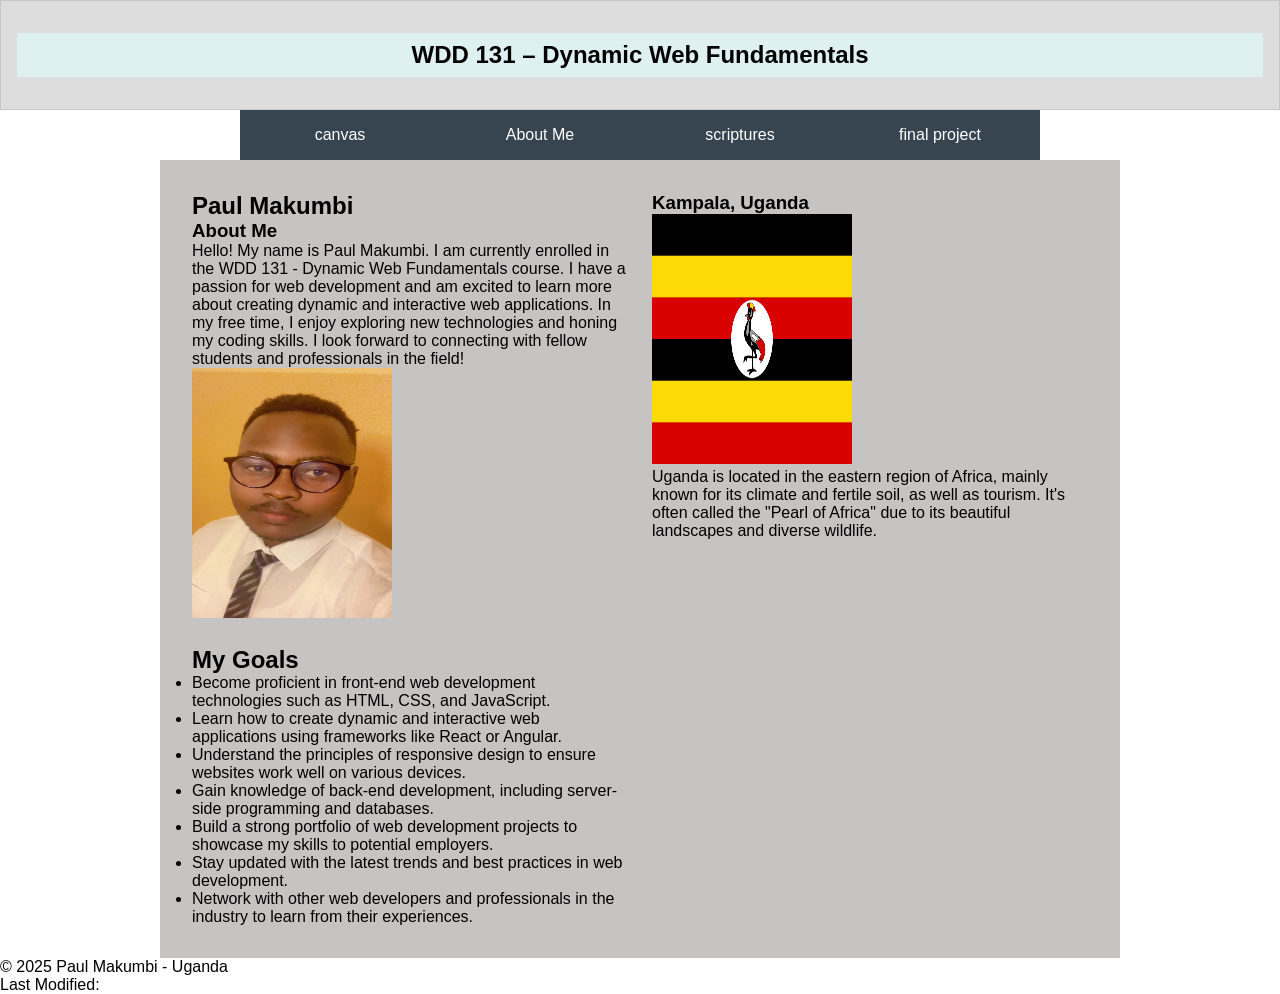
<file: index.html>
<!DOCTYPE html>
<html lang="en">

<head>
  <meta charset="UTF-8">
  <meta name="viewport" content="width=device-width, initial-scale=1.0">
  <title>WDD 131 - Dynamic Web Fundamentals - Paul Makumbi</title>
  <meta name="description" content="WDD 131 web fundamentals - This page contains my reason for taking this course, my goals, and a little about me and my location.">
  <meta name="author" content="Paul Makumbi">
  <link rel="stylesheet" href="styles/base.css">
  <link rel="preconnect" href="https://fonts.googleapis.com">
  <link rel="preconnect" href="https://fonts.gstatic.com" crossorigin>
  <link href="https://fonts.googleapis.com/css2?family=Roboto:ital@0;1&display=swap" rel="stylesheet">
  <script src="scripts/getdates.js" defer></script>
</head>

<body>
  <header>
    <h1><span id="course-title">WDD 131 – Dynamic Web Fundamentals</span></h1>
      <nav>
       <ul>
        <li><a href="https://byupw.instructure.com/profile/qr_mobile_login">canvas</a></li>
        <li><a href="about.html">About Me</a></li>
        <li><a href="https://www.churchofjesuschrist.org/study/scriptures/dc-testament/dc/46?lang=eng.html">scriptures</a></li>
        <li><a href="finalproject.html">final project</a></li>
       </ul>
      </nav>
  </header>

  <main>
    <section class="intro">
      <h2>Paul Makumbi</h2>
      <div class="about-content">
        <div class="about-text">
          <h3>About Me</h3>
          <p>Hello! My name is Paul Makumbi. I am currently enrolled in the WDD 131 - Dynamic Web Fundamentals course. I
            have a passion for web development and am excited to learn more about creating dynamic and interactive web
            applications. In my free time, I enjoy exploring new technologies and honing my coding skills. I look
            forward to connecting with fellow students and professionals in the field!</p>
        </div>
        <img src="images/paul.jpg" alt="Paul Makumbi photo" width="200" height="250">
      </div>
    </section>

    <section class="card">
      <h3>Kampala, Uganda</h3>
      <div class="location-content">
        <img src="images/uga.jpg" alt="Uganda photo" width="200" height="250">
        <p>Uganda is located in the eastern region of Africa, mainly known for its climate and fertile soil, as well as
          tourism. It's often called the "Pearl of Africa" due to its beautiful landscapes and diverse wildlife.</p>
      </div>
    </section>

    <section class="card">
      <h2>My Goals</h2>
      <ul>
        <li>Become proficient in front-end web development technologies such as HTML, CSS, and JavaScript.</li>
        <li>Learn how to create dynamic and interactive web applications using frameworks like React or Angular.</li>
        <li>Understand the principles of responsive design to ensure websites work well on various devices.</li>
        <li>Gain knowledge of back-end development, including server-side programming and databases.</li>
        <li>Build a strong portfolio of web development projects to showcase my skills to potential employers.</li>
        <li>Stay updated with the latest trends and best practices in web development.</li>
        <li>Network with other web developers and professionals in the industry to learn from their experiences.</li>
      </ul>
    </section>
  </main>

  <footer>
    <p>&copy; <span id="currentyear">2025</span> Paul Makumbi - Uganda</p>
    <p id="lastmodified">Last Modified: </p>
  </footer>
</body>

</html>
</file>
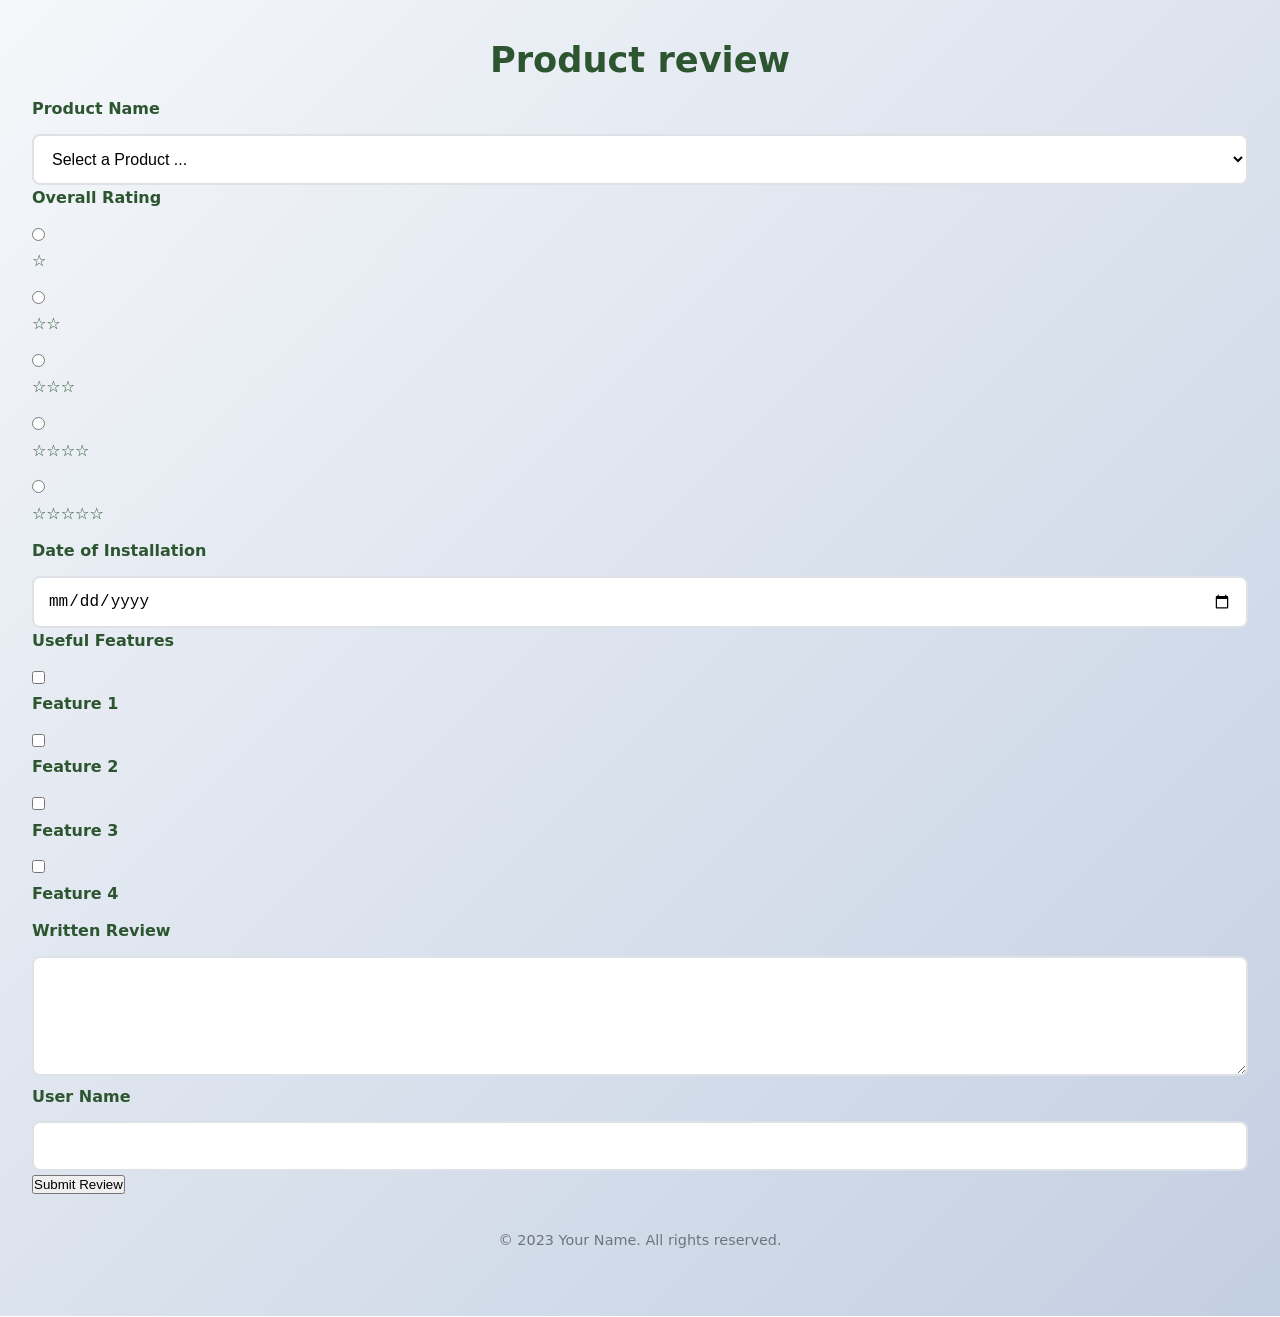
<file: form.html>
<!DOCTYPE html>
<html lang="en">

<head>
  <meta charset="UTF-8">
  <meta name="viewport" content="width=device-width, initial-scale=1.0">
  <title>Product Review Form</title>
  <meta name="description" content="acquiring review from users to know there feedback and knows what to improve on the product and servicesinorder to satisfy customers needs and wants.">
  <meta name="author" content="Paul makumbi">
  <link rel="stylesheet" href="styles/form.css">
  <script src="scripts/form.js" defer></script>
</head>

<body>
  <header>
  <h1>Product review</h1>
  </header>
  <form method="get" action="review.html">
    <div>
      <label for="product-name">Product Name</label>
      <select id="product-name" name="product-name" required>
        <option value="" disabled selected>Select a Product ...</option>
      </select>
    </div>

    <div>
      <label>Overall Rating</label>
      <div>
        <input type="radio" id="rating-1" name="rating" value="1" required>
        <label for="rating-1">☆</label>

        <input type="radio" id="rating-2" name="rating" value="2" required>
        <label for="rating-2">☆☆</label>

        <input type="radio" id="rating-3" name="rating" value="3" required>
        <label for="rating-3">☆☆☆</label>

        <input type="radio" id="rating-4" name="rating" value="4" required>
        <label for="rating-4">☆☆☆☆</label>

        <input type="radio" id="rating-5" name="rating" value="5" required>
        <label for="rating-5">☆☆☆☆☆</label>
      </div>
    </div>

    <div>
      <label for="installation-date">Date of Installation</label>
      <input type="date" id="installation-date" name="installation-date" required>
    </div>

    <div>
      <label>Useful Features</label>
      <div>
        <input type="checkbox" id="feature-1" name="useful-features" value="feature1">
        <label for="feature-1">Feature 1</label>

        <input type="checkbox" id="feature-2" name="useful-features" value="feature2">
        <label for="feature-2">Feature 2</label>

        <input type="checkbox" id="feature-3" name="useful-features" value="feature3">
        <label for="feature-3">Feature 3</label>

        <input type="checkbox" id="feature-4" name="useful-features" value="feature4">
        <label for="feature-4">Feature 4</label>
      </div>
    </div>

    <div>
      <label for="written-review">Written Review</label>
      <textarea id="written-review" name="written-review"></textarea>
    </div>

    <div>
      <label for="user-name">User Name</label>
      <input type="text" id="user-name" name="user-name">
    </div>

    <input type="submit" value="Submit Review">
  </form>
 
    

  
<footer>
    <p>&copy; 2023 Your Name. All rights reserved.</p>
</footer>
</body>
</html>
</file>
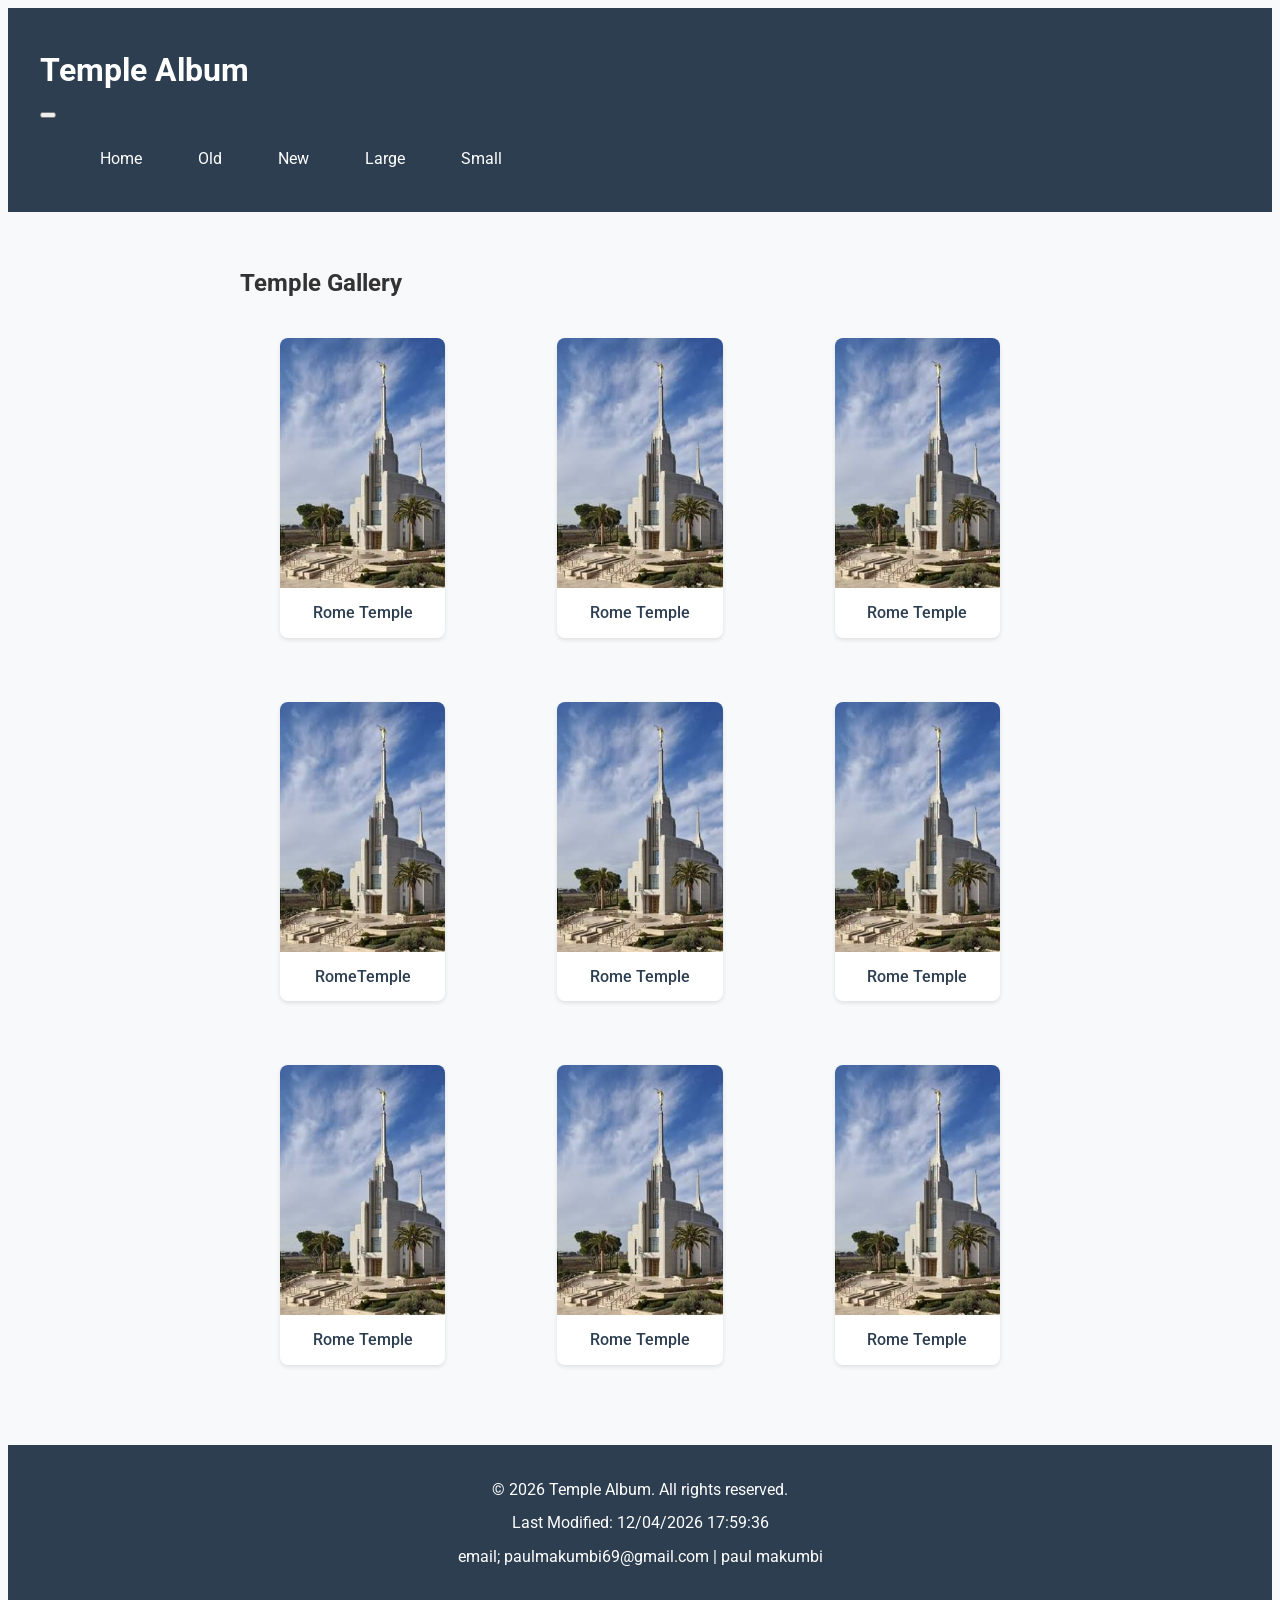
<file: temples.html>
<!DOCTYPE html>
<html lang="en">

<head>
  <meta charset="UTF-8">
  <meta name="viewport" content="width=device-width, initial-scale=1.0">
  <title>Temple Album</title>
  <meta name="description"
    content="Explore our beautiful collection of temple photographs from around the world. A gallery showcasing sacred architecture and spiritual places.">
  <meta name="author" content="Paul Makumbi">

  <!-- CSS links in proper mobile-first order -->
  <link rel="stylesheet" href="styles/temples.css">
  <link rel="stylesheet" href="styles/temples-large.css" media="(min-width: 1024px)">
  <link rel="preconnect" href="https://fonts.googleapis.com">
  <link rel="preconnect" href="https://fonts.gstatic.com" crossorigin>
  <link href="https://fonts.googleapis.com/css2?family=Roboto:ital@0;1&display=swap" rel="stylesheet">

  <!-- Deferred JavaScript reference -->
  <script src="scripts/temples.js" defer></script>
</head>

<body>
  <header>
    <div class="header-container">
      <h1>Temple Album</h1>
      <nav>
        <button class="menu-toggle" aria-label="Toggle navigation menu">
          <span class="hamburger"></span>
        </button>
        <ul class="nav-menu">
          <li><a href="#" class="nav-link">Home</a></li>
          <li><a href="#" class="nav-link">Old</a></li>
          <li><a href="#" class="nav-link">New</a></li>
          <li><a href="#" class="nav-link">Large</a></li>
          <li><a href="#" class="nav-link">Small</a></li>
        </ul>
      </nav>
    </div>
  </header>

  <main>
    <h2>Temple Gallery</h2>

    <div class="gallery">
      <figure>
        <img src="images/temples.jpg" alt="Rome Temple">
        <figcaption>Rome Temple</figcaption>
      </figure>

      <figure>
        <img src="images/temples.jpg" alt="Rome Temple">
        <figcaption>Rome Temple</figcaption>
      </figure>

      <figure>
        <img src="images/temples.jpg" alt="Rome Temple">
        <figcaption>Rome Temple</figcaption>
      </figure>

      <figure>
        <img src="images/temples.jpg" alt="Rome Temple">
        <figcaption>RomeTemple</figcaption>
      </figure>

      <figure>
        <img src="images/temples.jpg" alt="Rome Temple">
        <figcaption>Rome Temple</figcaption>
      </figure>

      <figure>
        <img src="images/temples.jpg" alt="Rome Temple">
        <figcaption>Rome Temple</figcaption>
      </figure>

      <figure>
        <img src="images/temples.jpg" alt="Rome Temple">
        <figcaption>Rome Temple</figcaption>
      </figure>

      <figure>
        <img src="images/temples.jpg" alt="Rome Temple">
        <figcaption>Rome Temple</figcaption>
      </figure>

      <figure>
        <img src="images/temples.jpg" alt="Rome Temple">
        <figcaption>Rome Temple</figcaption>
      </figure>
    </div>
  </main>

  <footer>
    <div class="footer-content">
      <p>&copy; <span id="currentYear"></span> Temple Album. All rights reserved.</p>
      <p id="lastModified">Last Modified: </p>
      <p>email; paulmakumbi69@gmail.com | paul makumbi</p>
    </div>
  </footer>
</body>

</html>
</file>
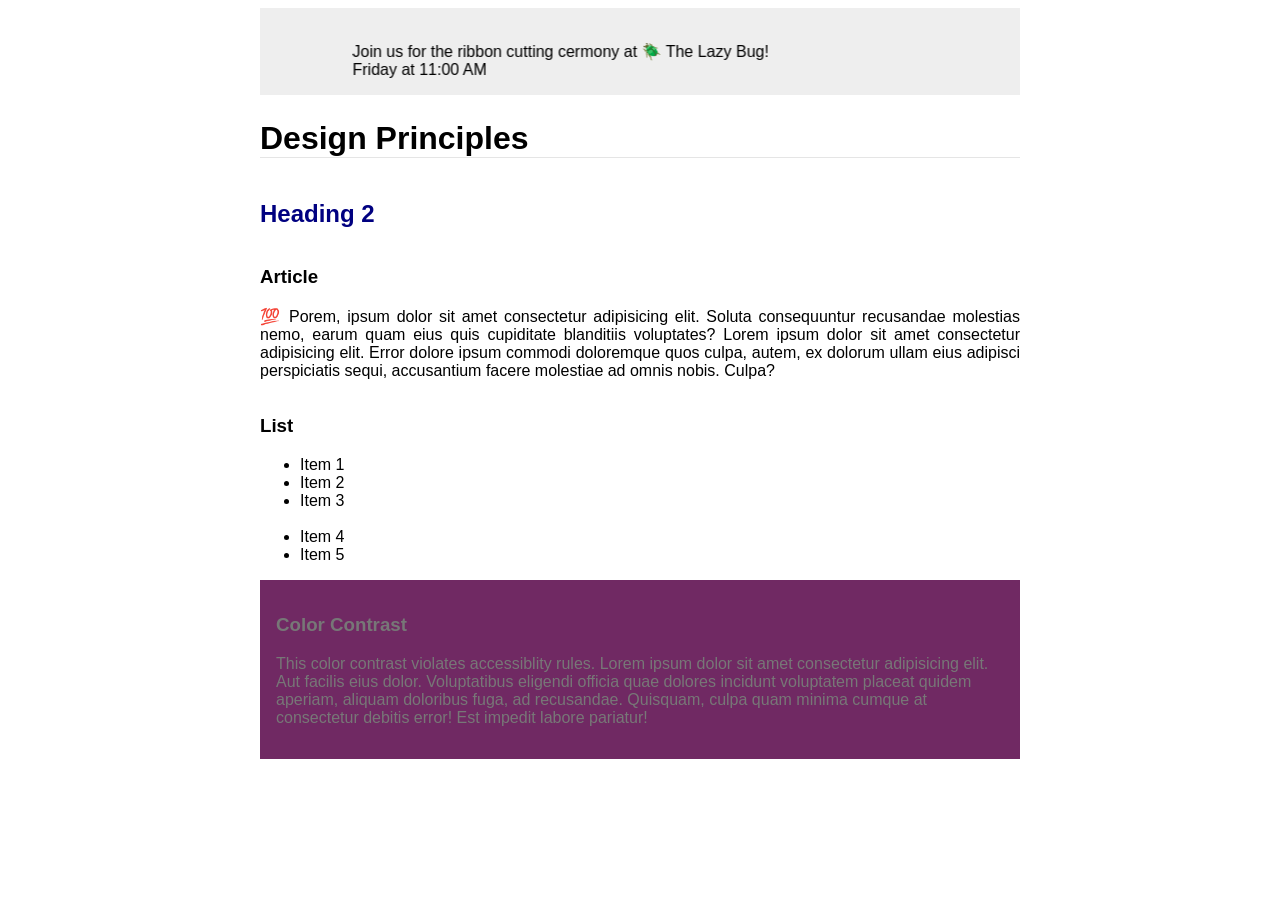
<file: week03/design.html>
<!DOCTYPE html>
<html lang="en">
<head>
  <meta charset="UTF-8">
  <meta name="viewport" content="width=device-width, initial-scale=1.0">
  <meta name="author" content=" paul makumbi">
  <title>Document</title>
  <link rel="stylesheet" href="styles/design.css">
</head>
<body>
  <header>
    <marquee behavior="alternate" direction="right"><br>Join us for the ribbon cutting cermony at 🪲 The Lazy
      Bug!<br>Friday at 11:00 AM</marquee>
    <h1>Design Principles</h1>
  </header>
  <main>
    <h2>Heading 2</h2>
    <section>
      <h3>Article</h3>
      <article>
        <p>💯 Porem, ipsum dolor sit amet consectetur adipisicing elit. Soluta consequuntur recusandae molestias nemo,
          earum quam eius quis cupiditate blanditiis voluptates? Lorem ipsum dolor sit amet consectetur adipisicing elit.
          Error dolore ipsum commodi doloremque quos culpa, autem, ex dolorum ullam eius adipisci perspiciatis sequi,
          accusantium facere molestiae ad omnis nobis. Culpa?</p>
      </article>
    </section>
    <section>
      <h3>List</h3>
      <ul>
        <li>Item 1</li>
        <li>Item 2</li>
        <li>Item 3<br><br></li>
        <li>Item 4</li>
        <li>Item 5</li>
      </ul>
    </section>
    <div class="callout">
      <h3>Color Contrast</h3>
      <p>This color contrast violates accessiblity rules. Lorem ipsum dolor sit amet consectetur adipisicing elit. Aut
        facilis eius dolor. Voluptatibus eligendi officia quae dolores incidunt voluptatem placeat quidem aperiam, aliquam
        doloribus fuga, ad recusandae. Quisquam, culpa quam minima cumque at consectetur debitis error! Est impedit labore
        pariatur!</p>
    </div>
  </main>
</body>
</html>
</file>
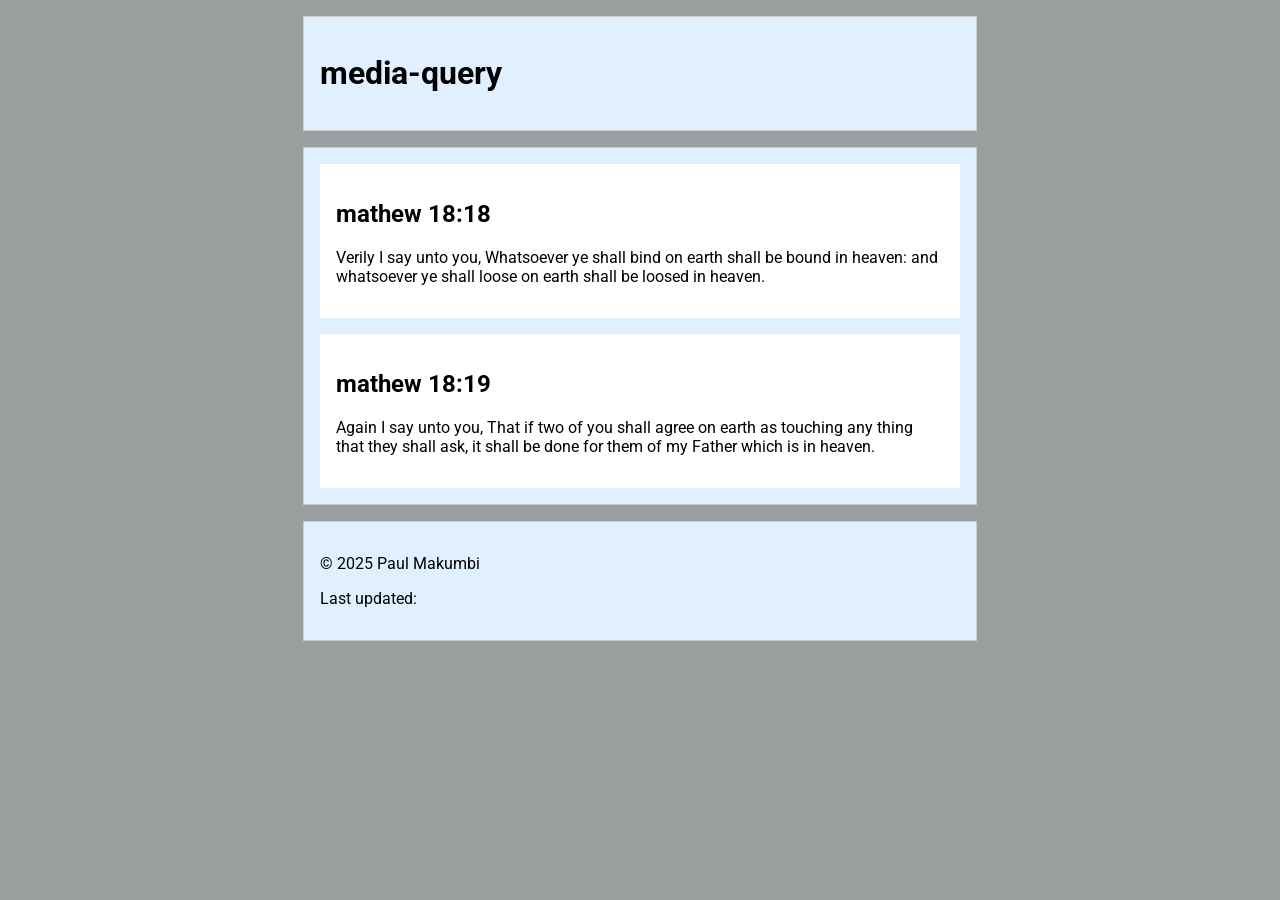
<file: week_02/media-query.html>
<!DOCTYPE html>
<html lang="en">
<head>
  <meta charset="UTF-8">
  <meta name="viewport" content="width=device-width, initial-scale=1.0">
  <title>WDD 131: Dynamic Web Fundamentals – Paul Makumbi</title>
  <meta name="description" content="WDD 131: Dynamic Web Fundamentals – Paul Makumbi">
  <meta name="author" content="Paul Makumbi">

  <link rel="stylesheet" href="styles/media-query-large.css">
  <link rel="stylesheet" href="styles/media-query.css">
  <link rel="preconnect" href="https://fonts.googleapis.com">
  <link rel="preconnect" href="https://fonts.gstatic.com" crossorigin>
  <link
    href="https://fonts.googleapis.com/css2?family=Roboto+Condensed:ital,wght@0,100..900;1,100..900&family=Roboto:ital,wght@1,100&display=swap"
    rel="stylesheet">
</head>
<body>
  <header>
    <h1>media-query</h1>
  </header>
  <main>
    <section class="scriptures">
      <h2>mathew 18:18</h2>
      <p>Verily I say unto you, Whatsoever ye shall bind on earth shall be bound in heaven: and whatsoever ye shall loose on earth shall be loosed in heaven.</p>
    </section>
    <section class="scriptures">
      <h2>mathew 18:19</h2>
      <p>Again I say unto you, That if two of you shall agree on earth as touching any thing that they shall ask, it shall be done for them of my Father which is in heaven.</p>

  </main>
  <footer>
    <p>&copy; 2025 Paul Makumbi</p>
    <p>Last updated: <span id="last-updated"></span></p>
   
  </footer>
  
</body>
</html>
</file>
<file: styles/base.css>
body {
  font-family: "Roboto Condensed", sans-serif;
  font-weight: 400;
}

header span {
  font-size: 1.5rem;
  font-weight: bold;
  border: #36454f;
  background-color: rgb(223, 240, 240);
  padding: 1rem;
  margin: auto;
}

main {
  max-width: 800px;
  margin: 0 auto;
  padding: 1rem;
  background-color: #c6c3c3;
}

#course-title {
  display: block;
  text-align: center;
  font-size: 1.5rem;
  margin: 1rem auto;
  font-weight: bold;
  padding: 0.5rem;
}

* {
  margin: 0;
  padding: 0;
  box-sizing: border-box;
}

/* Removed duplicate body selector to prevent font-family conflict */

h1 {
  background-color: #ddd;
  padding: 1rem;
  border: 1px solid rgb(0 0 0 / 10%);
  font-size: 2rem;
  text-align: center;
}

nav {
  background-color: #36454f;
  margin: 0 auto;
  max-width: 800px;
}

nav ul {
  list-style-type: none;
  display: flex;
}

nav a {
  display: block;
  color: #fff;
  text-align: center;
  padding: 1rem;
  text-decoration: none;
}

nav a:hover {
  text-decoration: overline;
}

.active {
  color: yellow;
}

/* larger/wider views **************************/
@media (min-width: 640px) {
  nav ul {
    display: flex;
    justify-content: space-around;
    /* distribute space evenly between items */
  }

  nav ul li {
    flex: 1 1 100%;
    /* flex: [flex-grow] [flex-shrink] [flex-basis]; 
      in this example, the items will not shrink but can grow to fill the space at natural content width*/

  }
}

main {
  display: grid;
  grid-template-columns: repeat(auto-fit, minmax(300px, 1fr));
  gap: 1.5rem;
  max-width: 960px;
  margin: 0 auto;
  padding: 2rem;
}
 media="(min-width: 1024px)"
</file>
<file: styles/form.css>
:root {
  --primary: #2c5530;
  --primary-light: #4a7c59;
  --secondary: #f8f9fa;
  --accent: #e76f51;
  --text: #2b2d42;
  --text-light: #6c757d;
  --border: #dee2e6;
  --shadow: 0 2px 10px rgba(0, 0, 0, 0.1);
}

* {
  margin: 0;
  padding: 0;
  box-sizing: border-box;
}

body {
  font-family: 'Segoe UI', system-ui, sans-serif;
  line-height: 1.6;
  color: var(--text);
  background: linear-gradient(135deg, #f5f7fa 0%, #c3cfe2 100%);
  min-height: 100vh;
  padding: 2rem;
}

.container {
  max-width: 700px;
  margin: 0 auto;
}

.form-card {
  background: white;
  border-radius: 12px;
  box-shadow: var(--shadow);
  padding: 2.5rem;
  margin-bottom: 2rem;
}

h1 {
  color: var(--primary);
  text-align: center;
  margin-bottom: 0.5rem;
  font-size: 2.2rem;
  font-weight: 700;
}

.subtitle {
  text-align: center;
  color: var(--text-light);
  margin-bottom: 2rem;
  font-size: 1.1rem;
}

.form-group {
  margin-bottom: 2rem;
}

label {
  display: block;
  margin-bottom: 0.75rem;
  font-weight: 600;
  color: var(--primary);
  font-size: 1rem;
}

.required::after {
  content: " *";
  color: var(--accent);
}

select,
input[type="date"],
input[type="text"],
textarea {
  width: 100%;
  padding: 0.875rem;
  border: 2px solid var(--border);
  border-radius: 8px;
  font-size: 1rem;
  transition: all 0.3s ease;
  background: white;
}

select:focus,
input:focus,
textarea:focus {
  outline: none;
  border-color: var(--primary-light);
  box-shadow: 0 0 0 3px rgba(74, 124, 89, 0.1);
}

.rating-group {
  display: flex;
  gap: 1rem;
  justify-content: space-between;
}

.rating-option {
  flex: 1;
  text-align: center;
}

.rating-option input {
  display: none;
}

.rating-label {
  display: block;
  padding: 1rem;
  background: var(--secondary);
  border: 2px solid var(--border);
  border-radius: 8px;
  cursor: pointer;
  transition: all 0.3s ease;
  font-size: 1.5rem;
}

.rating-option input:checked+.rating-label {
  background: var(--primary-light);
  color: white;
  border-color: var(--primary);
  transform: translateY(-2px);
  box-shadow: var(--shadow);
}

.rating-label:hover {
  border-color: var(--primary-light);
  transform: translateY(-1px);
}

.rating-text {
  display: block;
  margin-top: 0.5rem;
  font-size: 0.875rem;
  color: var(--text-light);
}

.checkbox-group {
  display: grid;
  grid-template-columns: repeat(auto-fit, minmax(200px, 1fr));
  gap: 1rem;
}

.checkbox-item {
  display: flex;
  align-items: center;
  gap: 0.75rem;
  padding: 0.75rem;
  background: var(--secondary);
  border-radius: 6px;
  transition: background 0.3s ease;
}

.checkbox-item:hover {
  background: #e9ecef;
}

.checkbox-item input {
  width: auto;
  transform: scale(1.2);
}

textarea {
  min-height: 120px;
  resize: vertical;
  font-family: inherit;
}

.submit-btn {
  width: 100%;
  padding: 1rem 2rem;
  background: var(--primary);
  color: white;
  border: none;
  border-radius: 8px;
  font-size: 1.1rem;
  font-weight: 600;
  cursor: pointer;
  transition: all 0.3s ease;
  text-transform: uppercase;
  letter-spacing: 0.5px;
}

.submit-btn:hover {
  background: var(--primary-light);
  transform: translateY(-2px);
  box-shadow: var(--shadow);
}

.submit-btn:active {
  transform: translateY(0);
}

footer {
  text-align: center;
  color: var(--text-light);
  padding: 2rem 0;
  font-size: 0.9rem;
}

@media (max-width: 600px) {
  body {
    padding: 1rem;
  }

  .form-card {
    padding: 1.5rem;
  }

  .rating-group {
    flex-direction: column;
    gap: 0.5rem;
  }

  .checkbox-group {
    grid-template-columns: 1fr;
  }
}
</file>
<file: styles/temples.css>
list/* Mobile First Styles for Temple Album */
* {
  margin: 0;
  padding: 0;
  box-sizing: border-box;
}

body {
  font-family: 'Roboto', sans-serif;
  line-height: 1.6;
  color: #333;
  background-color: #f8f9fa;
}

/* Header Styles */
header {
  background: #2c3e50;
  color: white;
  padding: 1rem;
  text-align: center;
}

header h1 {
  margin-bottom: 1rem;
  
}

/* Navigation - Mobile Flex */
nav ul {
  display: flex;
  list-style: none;
  flex-direction: column;
  justify-content: space-around;
  width: 100%;
}

nav a {
  color: white;
  text-decoration: none;
  padding: 0.5rem 1rem;
  display: block;
  transition: background-color 0.3s ease;
}

nav a:hover {
  background-color: rgba(255, 255, 255, 0.2);
}

/* Main Content */
main {
  max-width: 800px;
  margin: 0 auto;
  padding: 1rem;
}

main h1 {
  text-align: center;
  margin: 1.5rem 0;
  color: #2c3e50;
}

/* Gallery - Mobile Grid (1 column) */
.gallery {
  display: grid;
  grid-template-columns: 1fr;
  gap: 1rem;
}

.gallery figure {
  background-color: white;
  border-radius: 8px;
  overflow: hidden;
  box-shadow: 0 2px 4px rgba(0, 0, 0, 0.1);
}

.gallery img {
  width: 100%;
  height: 200px;
  object-fit: cover;
  display: block;
}

.gallery figcaption {
  padding: 0.75rem;
  text-align: center;
  font-weight: 500;
  color: #2c3e50;
}

/* Footer */
footer {
  background-color: #2c3e50;
  color: white;
  padding: 1.5rem 1rem;
  margin-top: 2rem;
}

.footer-content {
  max-width: 800px;
  margin: 0 auto;
  text-align: center;
}

.footer-content p {
  margin: 0.5rem 0;
}
</file>
<file: styles/temples-large.css>
/* Large Screen Styles for Temple Album (min-width: 1024px) */

/* Header Styles for Large Screens */
header {
  display: flex;
  justify-content: space-between;
  align-items: center;
  padding: 1rem 2rem;
  text-align: left;
}

header h1 {
  margin-bottom: 0;
}

/* Navigation - Large Screen Flex */
nav ul {
  flex-direction: row;
  gap: 1rem;
}

nav a {
  border-radius: 4px;
}

nav a:hover {
  background-color: rgba(255, 255, 255, 0.2);
  transform: translateY(-2px);
}

/* Main Content for Large Screens */
main {
  padding: 2rem;
}

/* Gallery - Large Screen Grid */
.gallery {
  grid-template-columns: repeat(3, 1fr);
  gap: 2rem;
}

.gallery img {
  height: 250px;
}
</file>
<file: week03/styles/design.css>
body {
  font-family: Roboto, helvetica, sans-serif;
}

header,
main,
footer {
  max-width: 760px;
  margin: 0 auto;
}

marquee {
  padding: 1rem;
  background-color: #eee;
}

h1 {
  border-bottom: 1px solid rgba(0, 0, 0, 0.1);
}

main {
  display: grid;
}

h2 {
  color: navy;
  text-align:left;
}

article p {
  text-align: justify;
}

.callout {
  color: #777;
  background-color: #702963;
  padding: 1em;
}

footer {
  margin-top: 1rem;
  border-top: 1px solid rgba(0, 0, 0, 0.1);
  font-size: smaller;
  text-align: right;
}
</file>
<file: week_02/styles/media-query-large.css>
@media (min-width: 500px) {
  /* Add your CSS rules here */
  .your-grid-container {
    grid-template-columns: 1fr 1fr;
  }
}
</file>
<file: week_02/styles/media-query.css>
body{
  background-color: rgb(155, 159, 160);
  font-family: 'Roboto', sans-serif;
}
header,
main,
footer {
  max-width: 640px;
  margin: 1rem auto;
  border: 1px solid #ccc;
  padding: 1rem;
  background-color: #e0f0ff;
  /* Or another light blue */
}

main {
  display: grid;
 
  grid-template-columns: 1fr;
  gap: 1rem;
}

section {
  padding: 1rem;
  background-color: #fff;
  
}
</file>
